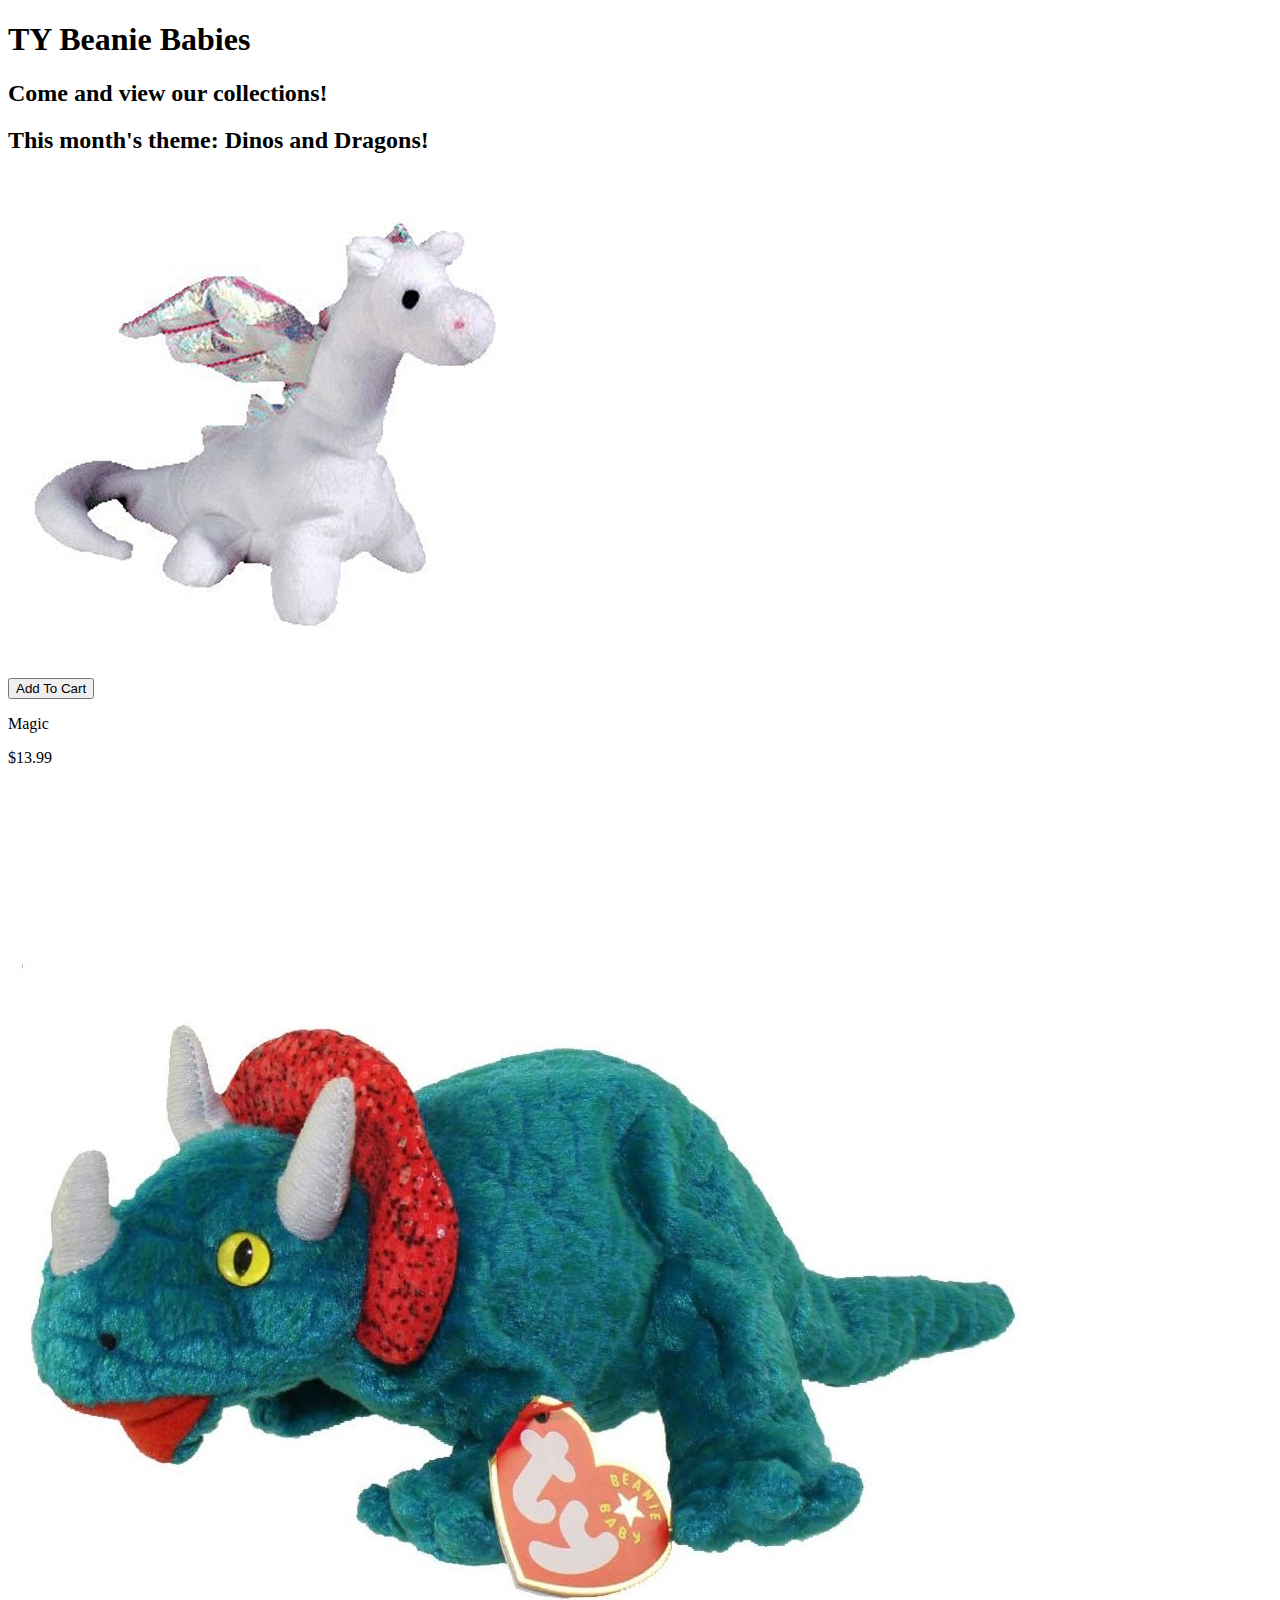
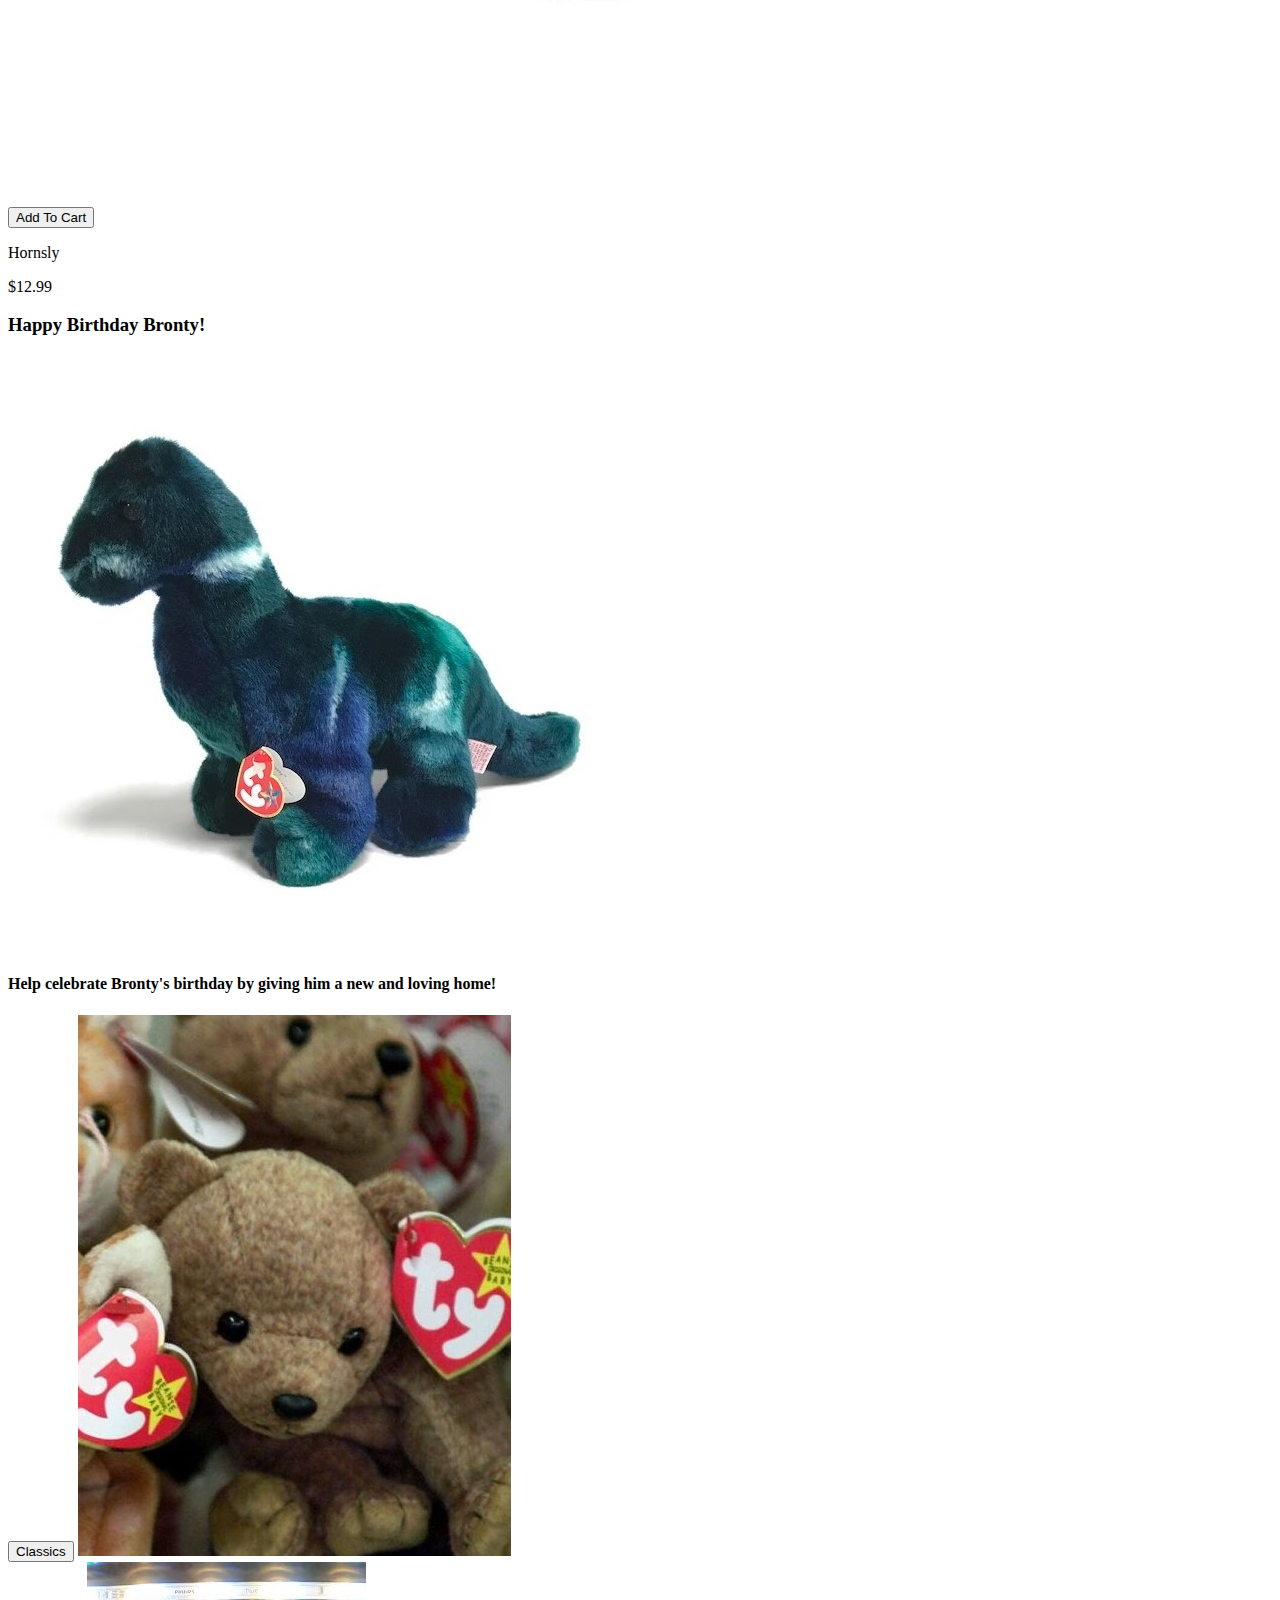
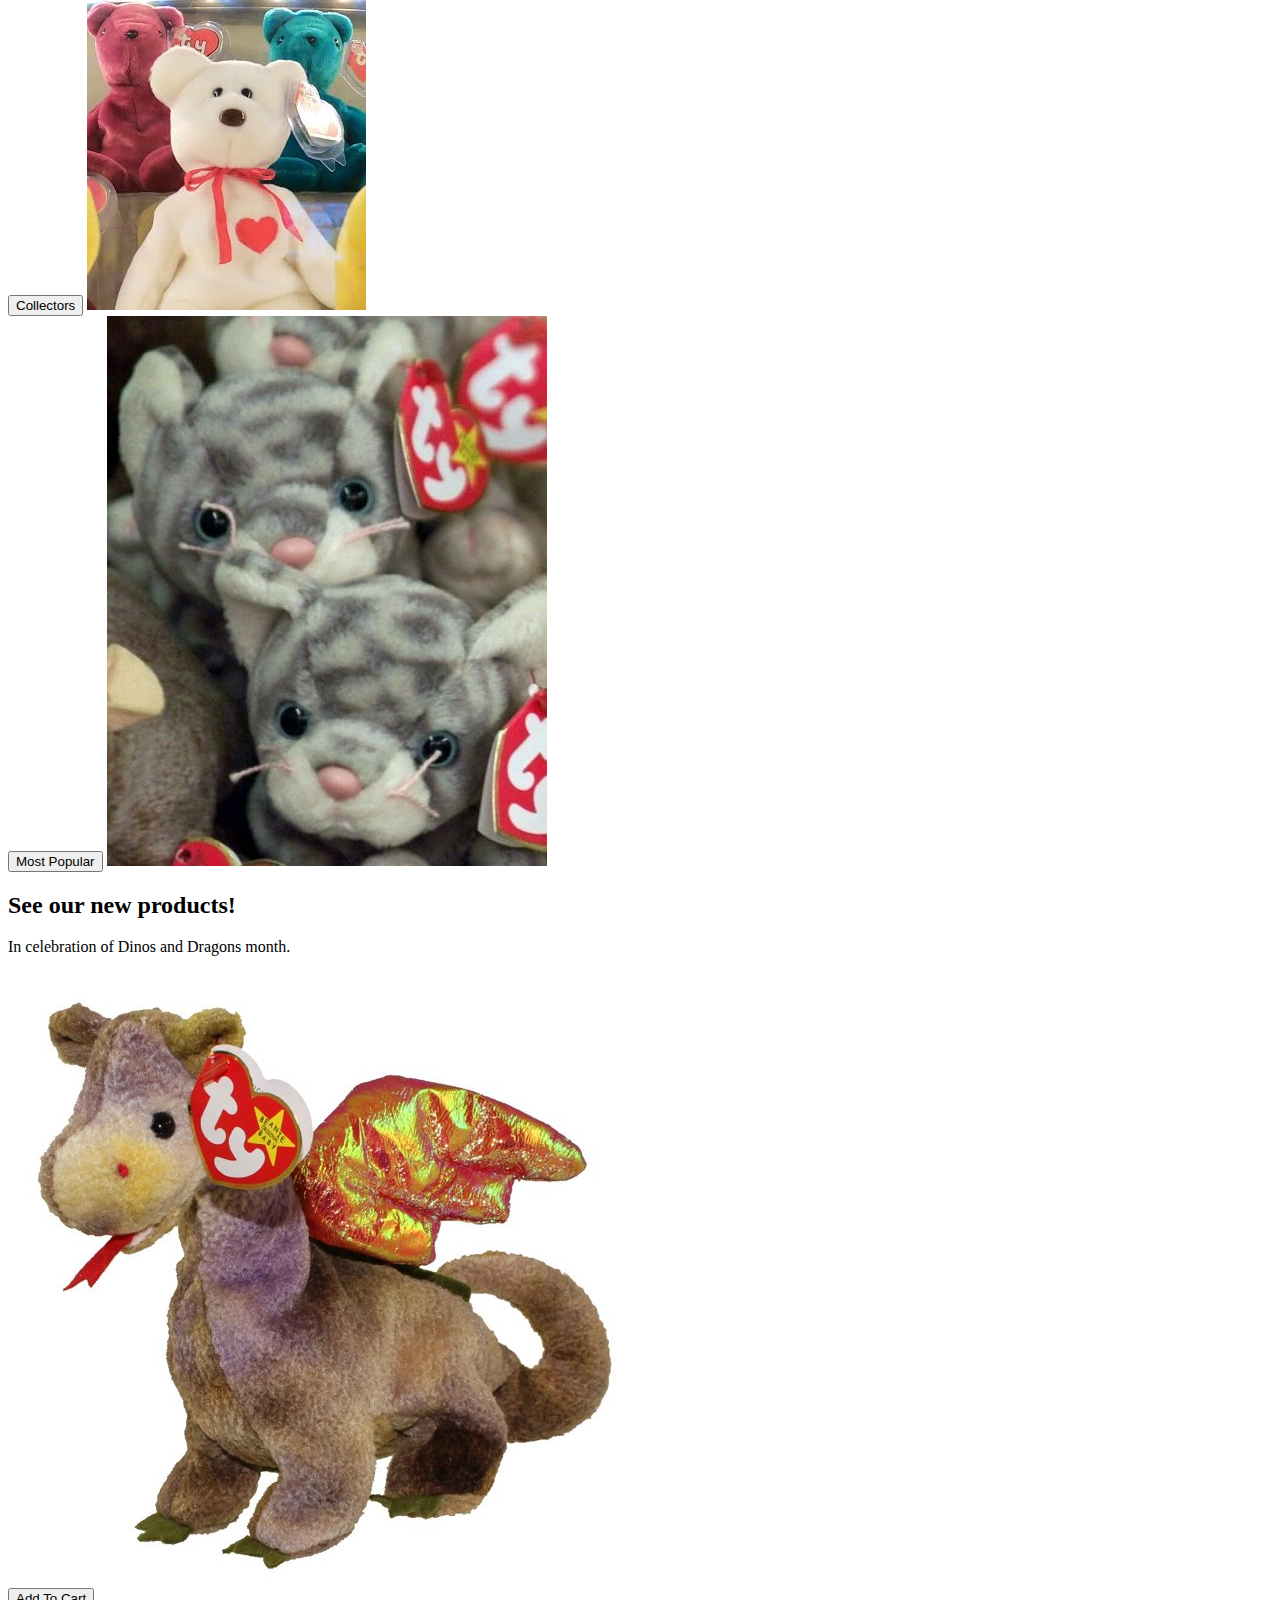
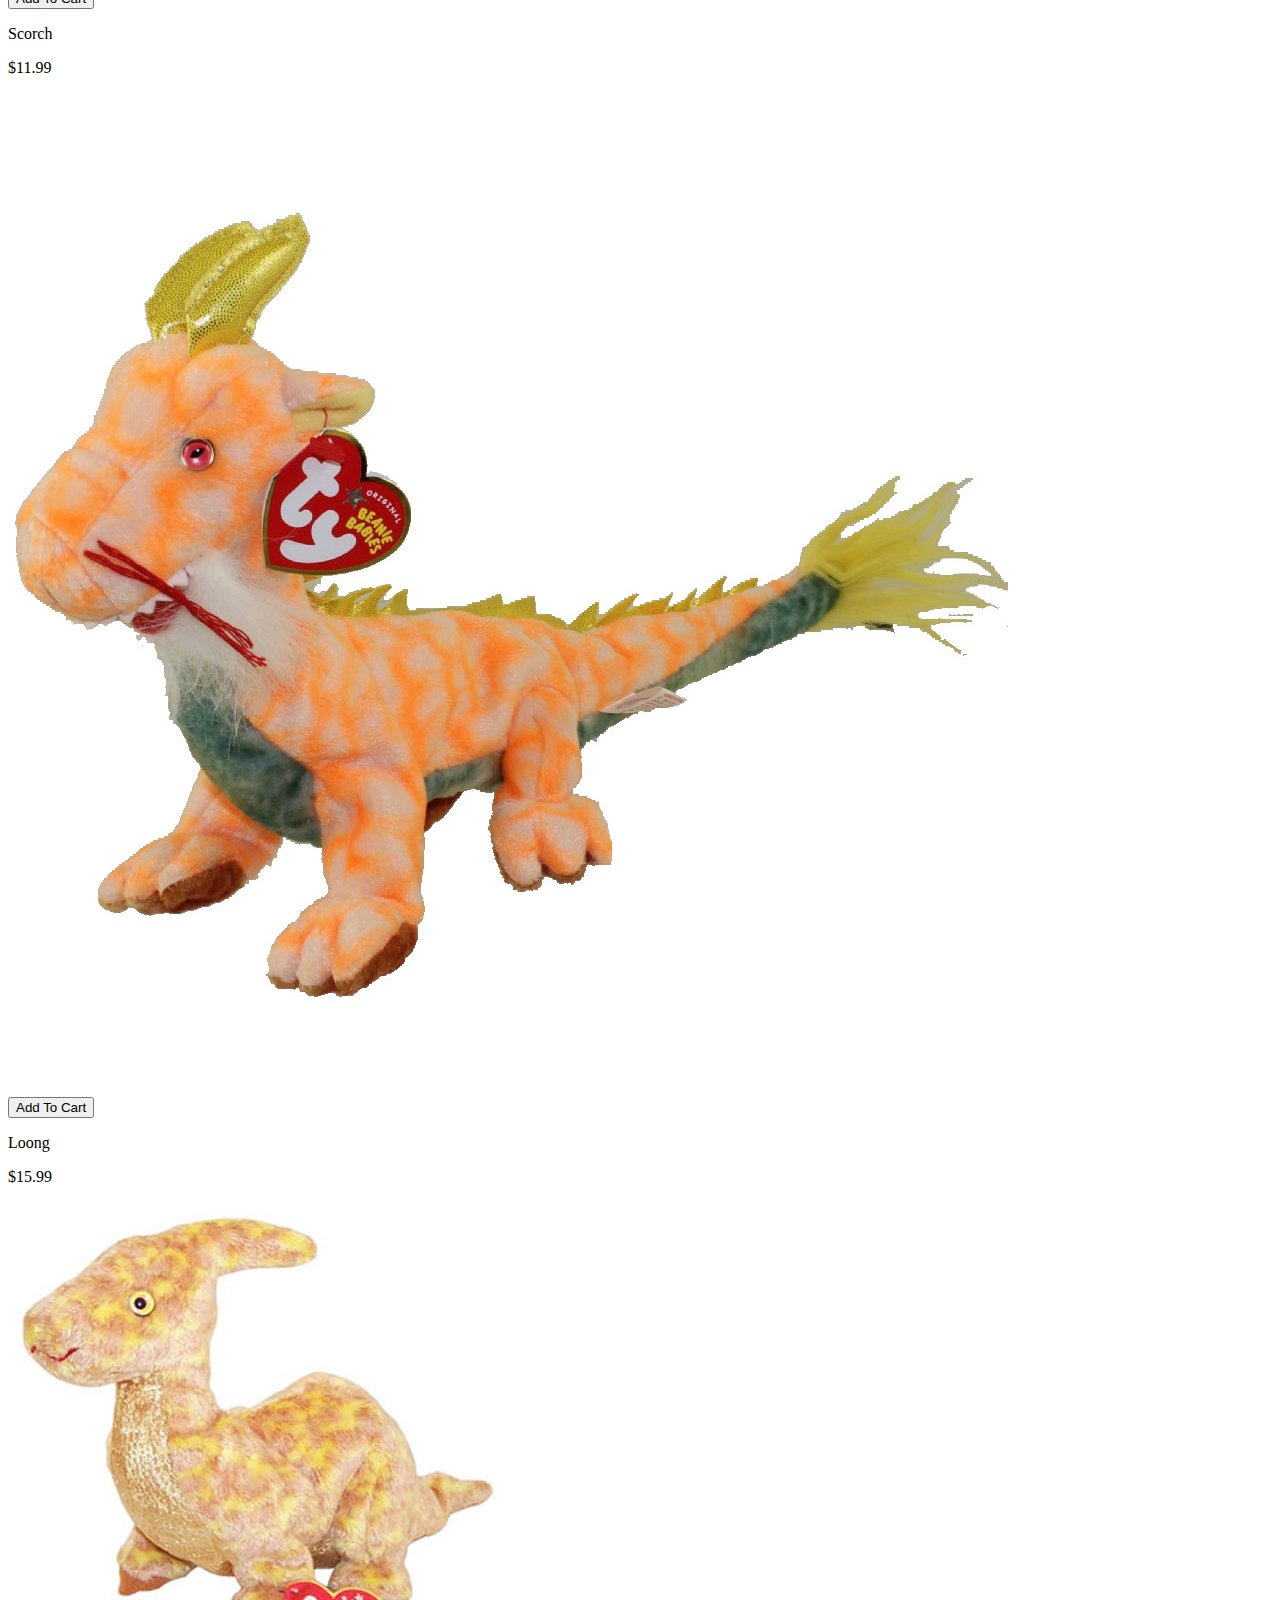
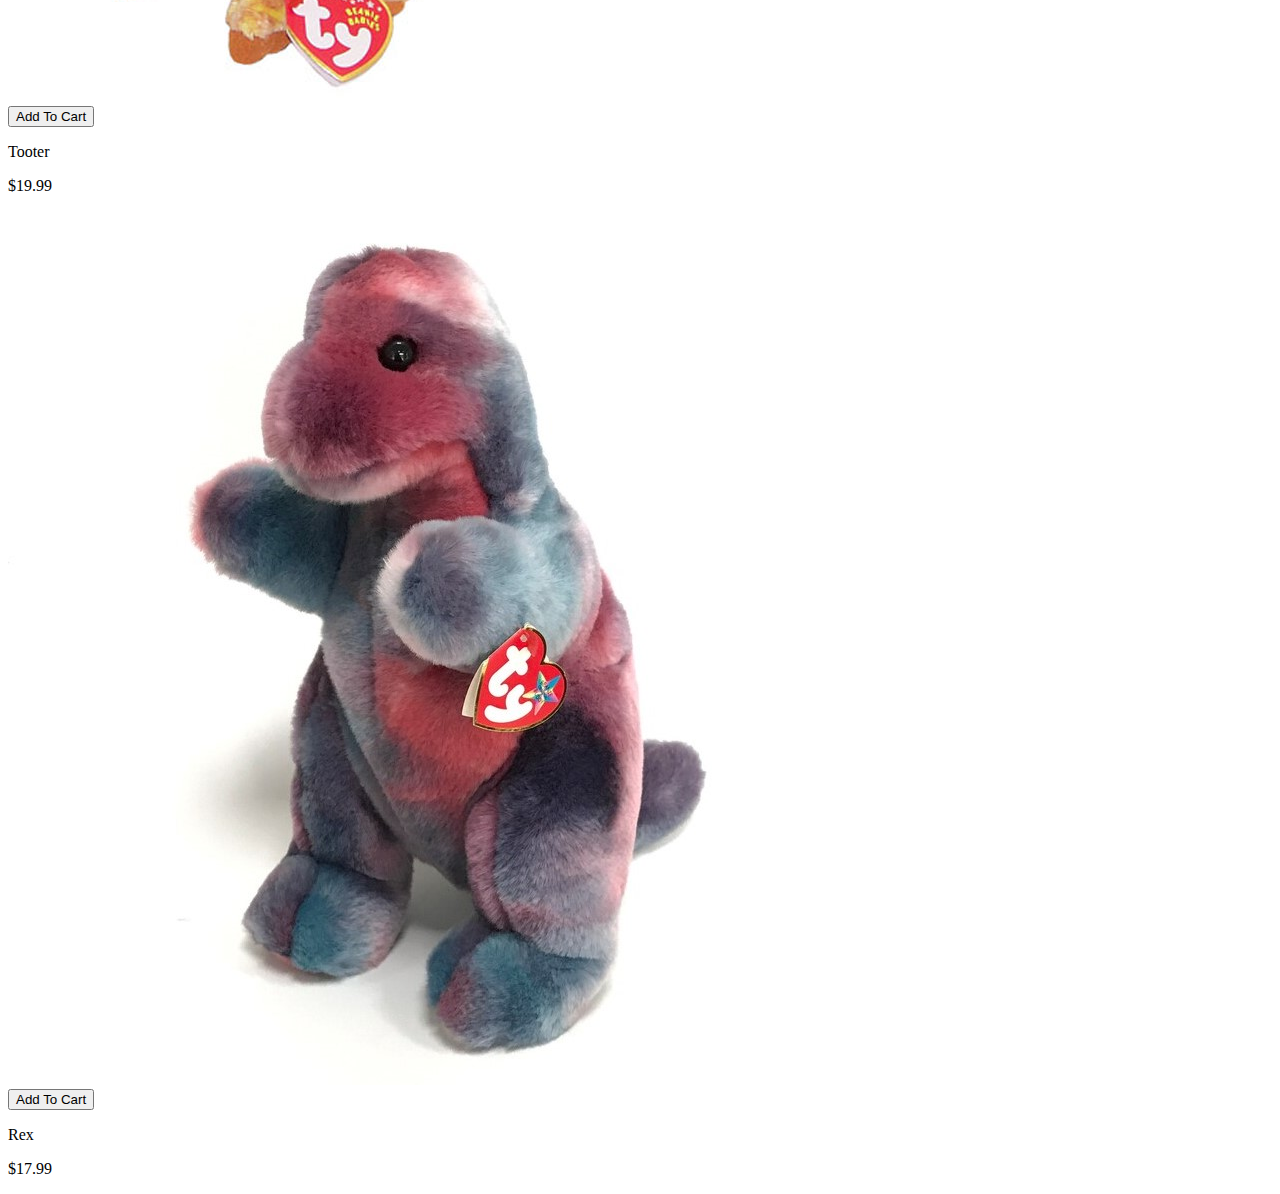
<file: Retro Product/index.html>
<!DOCTYPE html>
<html lang="en">
<head id="head">
    <meta charset="UTF-8">
    <meta name="description" content="Hello">
    <title>TY Beanie Babies</title>
    <script src="https://code.jquery.com/jquery-3.6.4.min.js" integrity="sha256-oP6HI9z1XaZNBrJURtCoUT5SUnxFr8s3BzRl+cbzUq8=" crossorigin="anonymous"></script>
    <script src="./js/custom-js.js"></script>
</head>
<body>
    <header class="main-menu" id="header"></header>
    <main>
        <!-- Container for the masthead -->
        <section class="masthead">
            <div>
                <h1>TY Beanie Babies</h1>
            </div>
        </section>
        <!-- Header between sections -->
        <section class="collection-header">
            <div>
                <h2>Come and view our collections!</h2>
            </div>
        </section>
        <!-- Display sale products/other promotions-->
        <section class="promotion">
            <div class="promotion one">
                <div>
                    <h2>This month's theme: Dinos and Dragons!</h2>
                </div>
                <div class="product-plate">
                    <img src="./img/dragon2.jpg" alt="Magic the Dragon">
                    <div class="buy-me">
                        <button class="default-button">Add To Cart</button>
                    </div>
                    <p>Magic</p>
                    <p>$13.99</p>
                </div>
                <div class="product-plate">
                    <img src="./img/dinosaur1.jpg" alt="Hornsly the Dino">
                    <div class="buy-me">
                        <button class="default-button">Add To Cart</button>
                    </div>
                    <p>Hornsly</p>
                    <p>$12.99</p>
                </div>
            </div>
            <div class="promotion two">
                <!-- Promote x toy on their birthday -->
                <h3>Happy Birthday <span>Bronty!</span></h3>
                <div>
                    <img src="./img/dinosaur4.jpg" alt="Bronty the Dinosaur">
                </div>
                <h4>Help celebrate Bronty's birthday by giving him a new and loving home!</h4>
            </div>
        </section>
        <section class="other-promo">
            <div>
                <button class="default-button">Classics</button>
                <img src="./img/otherpromo1.jpg" alt="Picture of a Beanie Baby Bear">
            </div>
            <div>
                <button class="default-button">Collectors</button>
                <img src="./img/otherpromo3.jpg" alt="Picture of Beanie Baby Bears">
            </div>
            <div>
                <button class="default-button">Most Popular</button>
                <img src="./img/otherpromo2.jpg" alt="Picture of Beanie Baby Cats">
            </div>
        </section>
        <!-- 2x2 display for new items -->
        <section class="collection-header">
            <div>
                <h2>See our new products!</h2>
                <p>In celebration of Dinos and Dragons month.</p>
            </div>
        </section>
        <section class="new-products">
            <div class="product-plate">
                <img src="./img/dragon1.jpeg" alt="Scorch the Dragon">
                <div class="buy-me">
                    <button class="default-button">Add To Cart</button>
                </div>
                <p>Scorch</p>
                <p>$11.99</p>
            </div>
            <div class="product-plate">
                <img src="./img/dragon4.jpg" alt="Loong the Dragon">
                <div class="buy-me">
                    <button class="default-button">Add To Cart</button>
                </div>
                <p>Loong</p>
                <p>$15.99</p>
            </div>
            <div class="product-plate">
                <img src="./img/dinosaur2.jpg" alt="Tooter the Dino">
                <div class="buy-me">
                    <button class="default-button">Add To Cart</button>
                </div>
                <p>Tooter</p>
                <p>$19.99</p>
            </div>
            <div class="product-plate">
                <img src="./img/dinosaur5.jpg" alt="Rex the Dino">
                <div class="buy-me">
                    <button class="default-button">Add To Cart</button>
                </div>
                <p>Rex</p>
                <p>$17.99</p>
            </div>
        </section>
    </main>
    <footer class="main-footer" id="footer"></footer>
</body>
</html>
</file>
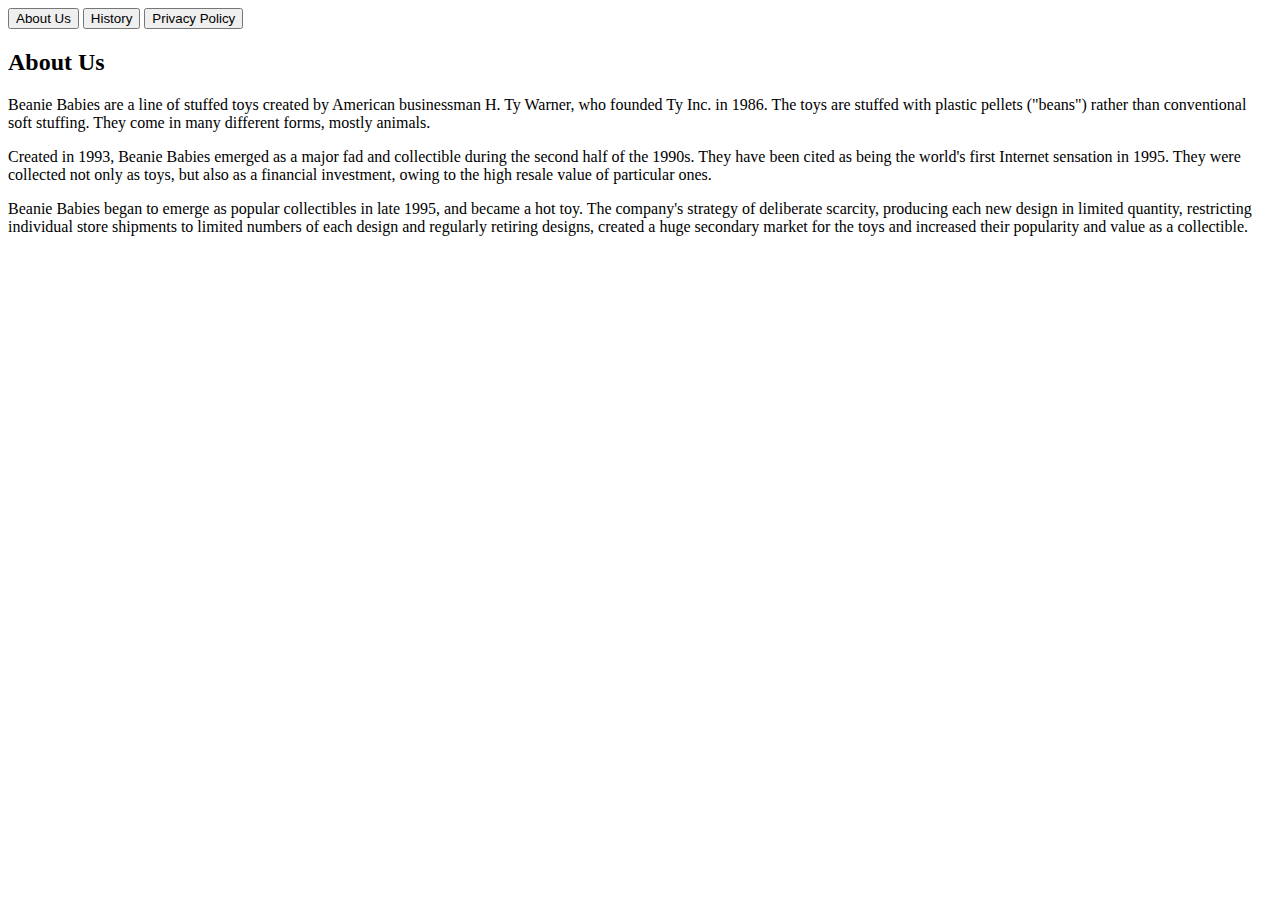
<file: Retro Product/about.html>
<!DOCTYPE html>
<html lang="en">
<head id="head">
    <meta charset="UTF-8">
    <meta name="description" content="About Us">
    <title>Beanie Babies - About Us</title>
    <script src="https://code.jquery.com/jquery-3.6.4.min.js" integrity="sha256-oP6HI9z1XaZNBrJURtCoUT5SUnxFr8s3BzRl+cbzUq8=" crossorigin="anonymous"></script>
    <script src="./js/custom-js.js"></script>
</head>
<body>
    <header class="main-menu" id="header"></header>
    <main class="alt-main">
        <section class="about-container">
            <div class="tab">
                <!-- Different functions for each button so different text is displayed -->
                <button class="default-button turnOnAbout">About Us</button>
                <button class="default-button turnOnHistory">History</button>
                <button class="default-button turnOnPrivacy">Privacy Policy</button>
            </div>
            <!-- The contents of this div can be toggled by clicking the buttons via jQuery -->
            <div id="display">
                <h2>About Us</h2>
                <p>Beanie Babies are a line of stuffed toys created by American businessman H. Ty Warner, who founded Ty Inc. in 1986. The toys are stuffed with plastic pellets ("beans") rather than conventional soft stuffing. They come in many different forms, mostly animals.</p>
                <p>Created in 1993, Beanie Babies emerged as a major fad and collectible during the second half of the 1990s. They have been cited as being the world's first Internet sensation in 1995. They were collected not only as toys, but also as a financial investment, owing to the high resale value of particular ones.</p>
                <p>Beanie Babies began to emerge as popular collectibles in late 1995, and became a hot toy. The company's strategy of deliberate scarcity, producing each new design in limited quantity, restricting individual store shipments to limited numbers of each design and regularly retiring designs, created a huge secondary market for the toys and increased their popularity and value as a collectible.</p>
            </div>
        </section>
    </main>
    <footer class="main-footer" id="footer"></footer>
</body>
</html>
</file>
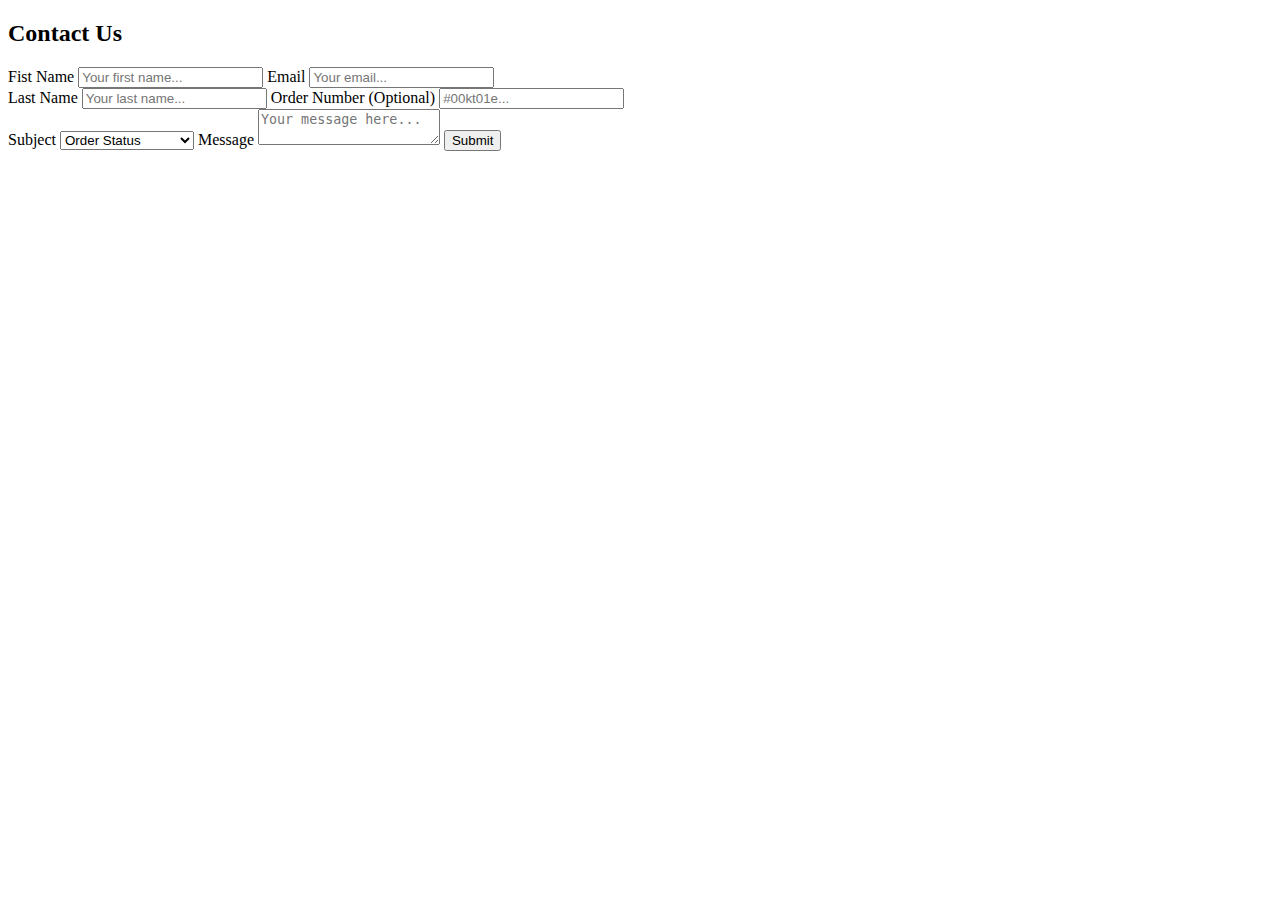
<file: Retro Product/contact.html>
<!DOCTYPE html>
<html lang="en"
      xmlns="http://www.w3.org/1999/html">
<head id="head">
    <meta charset="UTF-8">
    <meta name="description" content="Contact Us">
    <title>Beanie Babies - Contact Us</title>
    <script src="https://code.jquery.com/jquery-3.6.4.min.js" integrity="sha256-oP6HI9z1XaZNBrJURtCoUT5SUnxFr8s3BzRl+cbzUq8=" crossorigin="anonymous"></script>
    <script src="./js/custom-js.js"></script>
</head>
<body>
    <header class="main-menu" id="header"></header>
    <main class="alt-main">
        <h2>Contact Us</h2>
        <section class="contact-container">
            <form action="contact.php">
                <div>
                    <label>Fist Name</label>
                    <input type="text" name="firstname" placeholder="Your first name...">
                    <label>Email</label>
                    <input type="email" name="email" placeholder="Your email...">
                </div>
                <div>
                    <label>Last Name</label>
                    <input type="text" name="lastname" placeholder="Your last name...">
                    <label>Order Number (Optional)</label>
                    <input type="text" name="ordernumber" placeholder="#00kt01e...">
                </div>
                <div>
                    <label>Subject</label>
                    <select>
                        <option value="orderstatus">Order Status</option>
                        <option value="orderreturn">Order Return</option>
                        <option value="ordercancel">Order Cancellation</option>
                        <option value="other">Other</option>
                    </select>
                    <label>Message</label>
                    <textarea name="subject" placeholder="Your message here..."></textarea>
                    <input type="submit" value="Submit">
                </div>
            </form>
        </section>
    </main>
    <footer class="main-footer" id="footer"></footer>
</body>
</html>
</file>
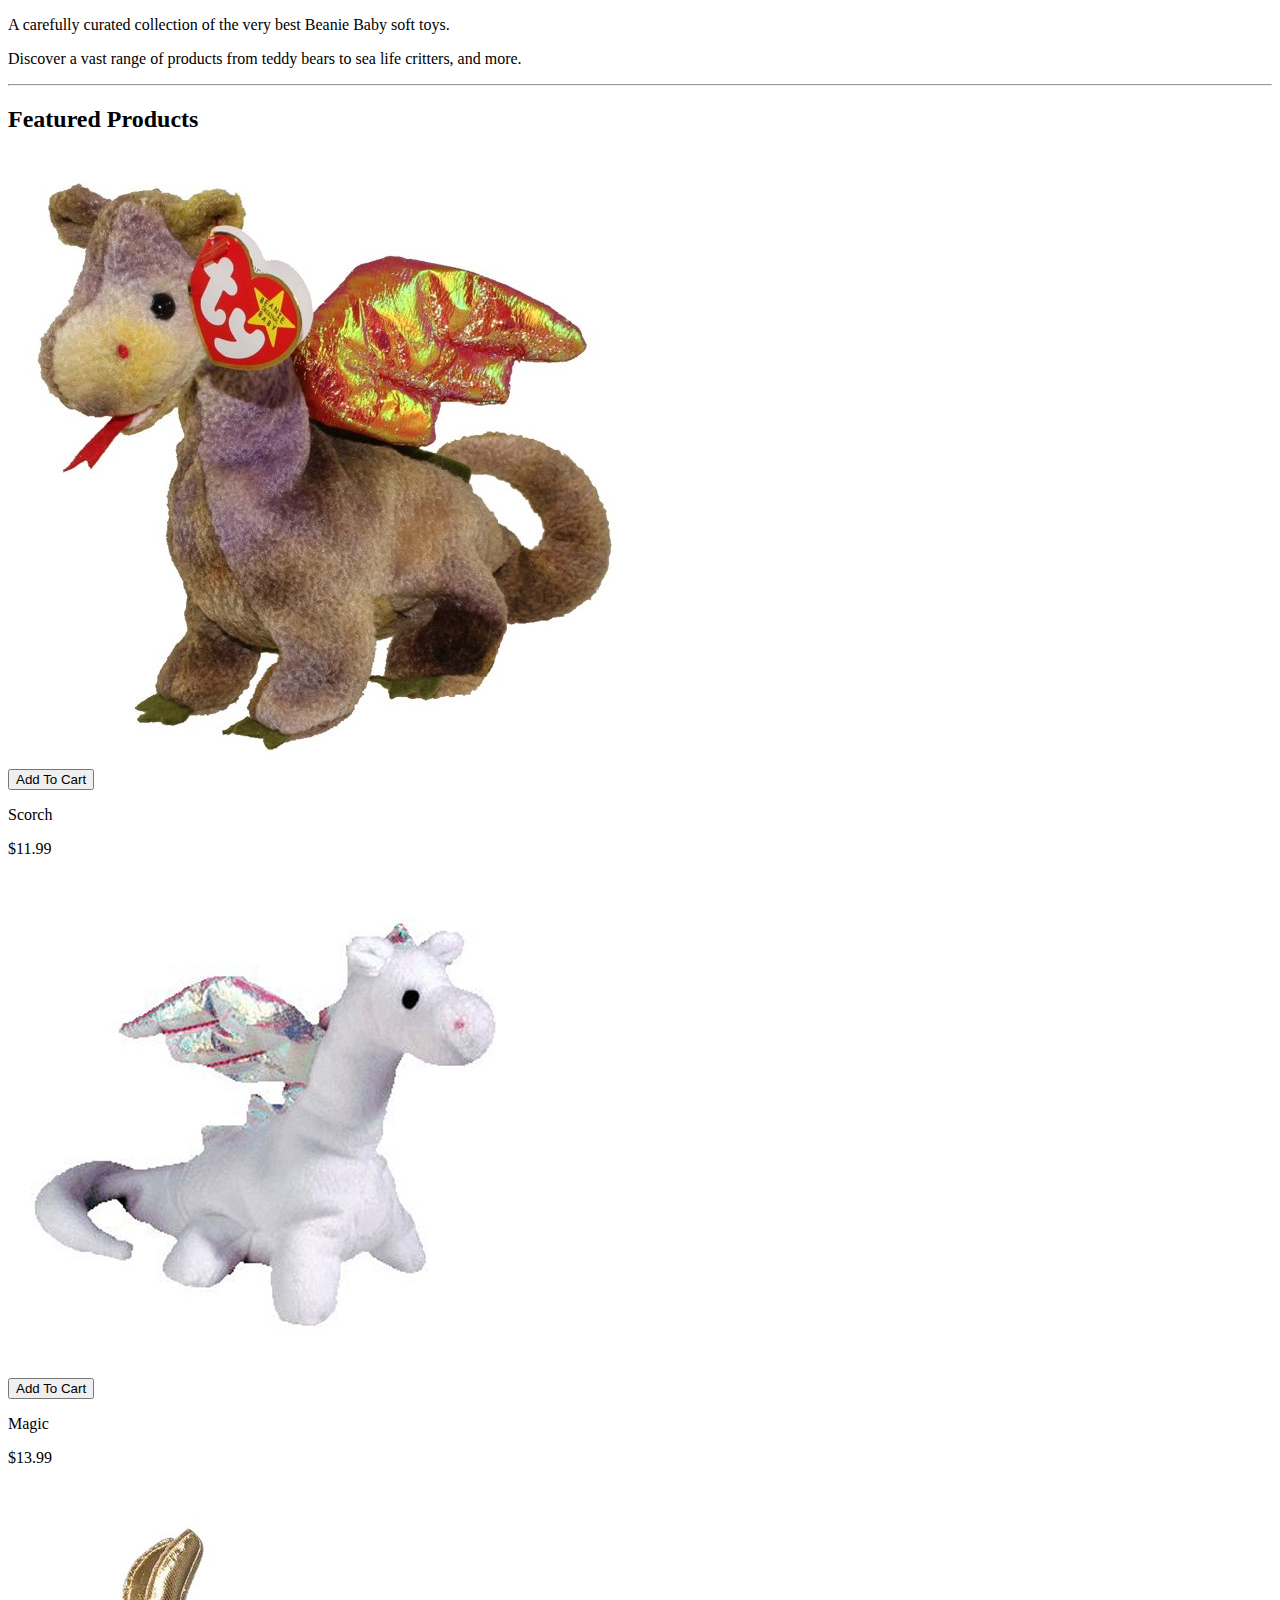
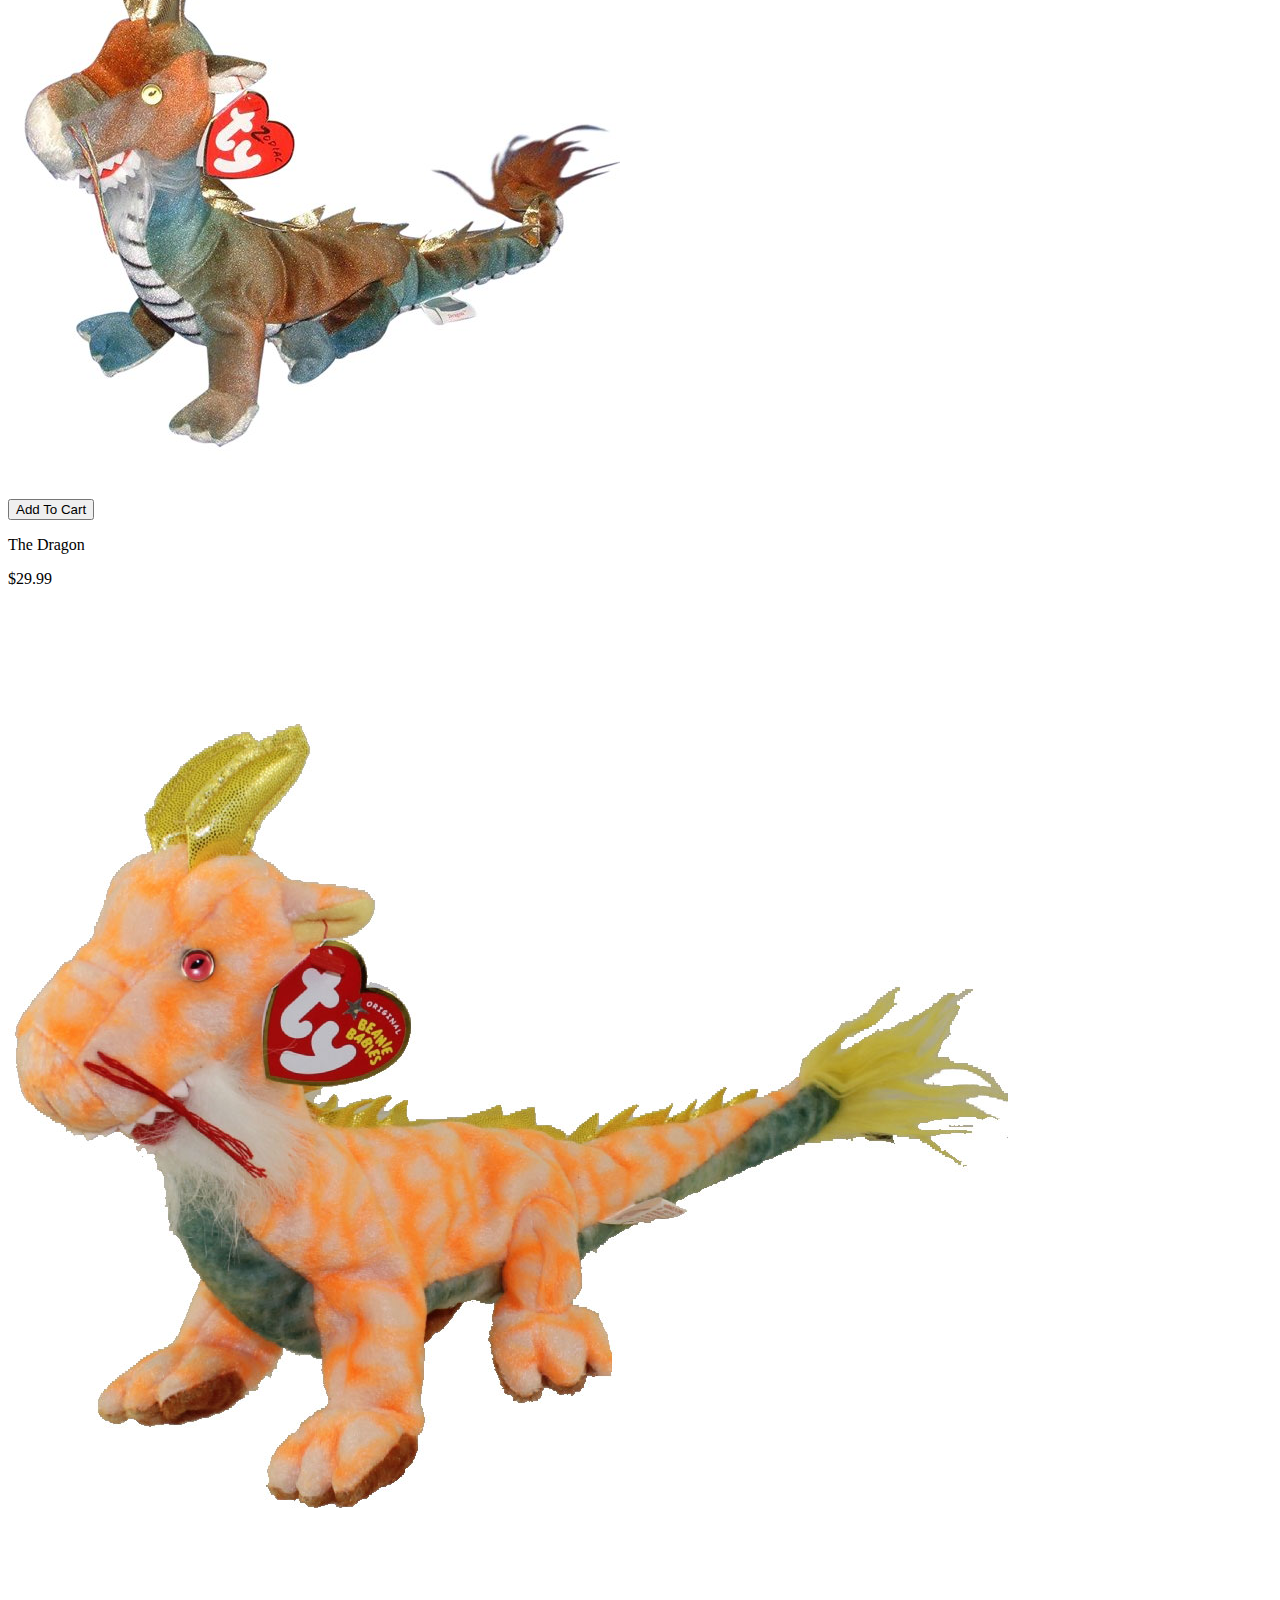
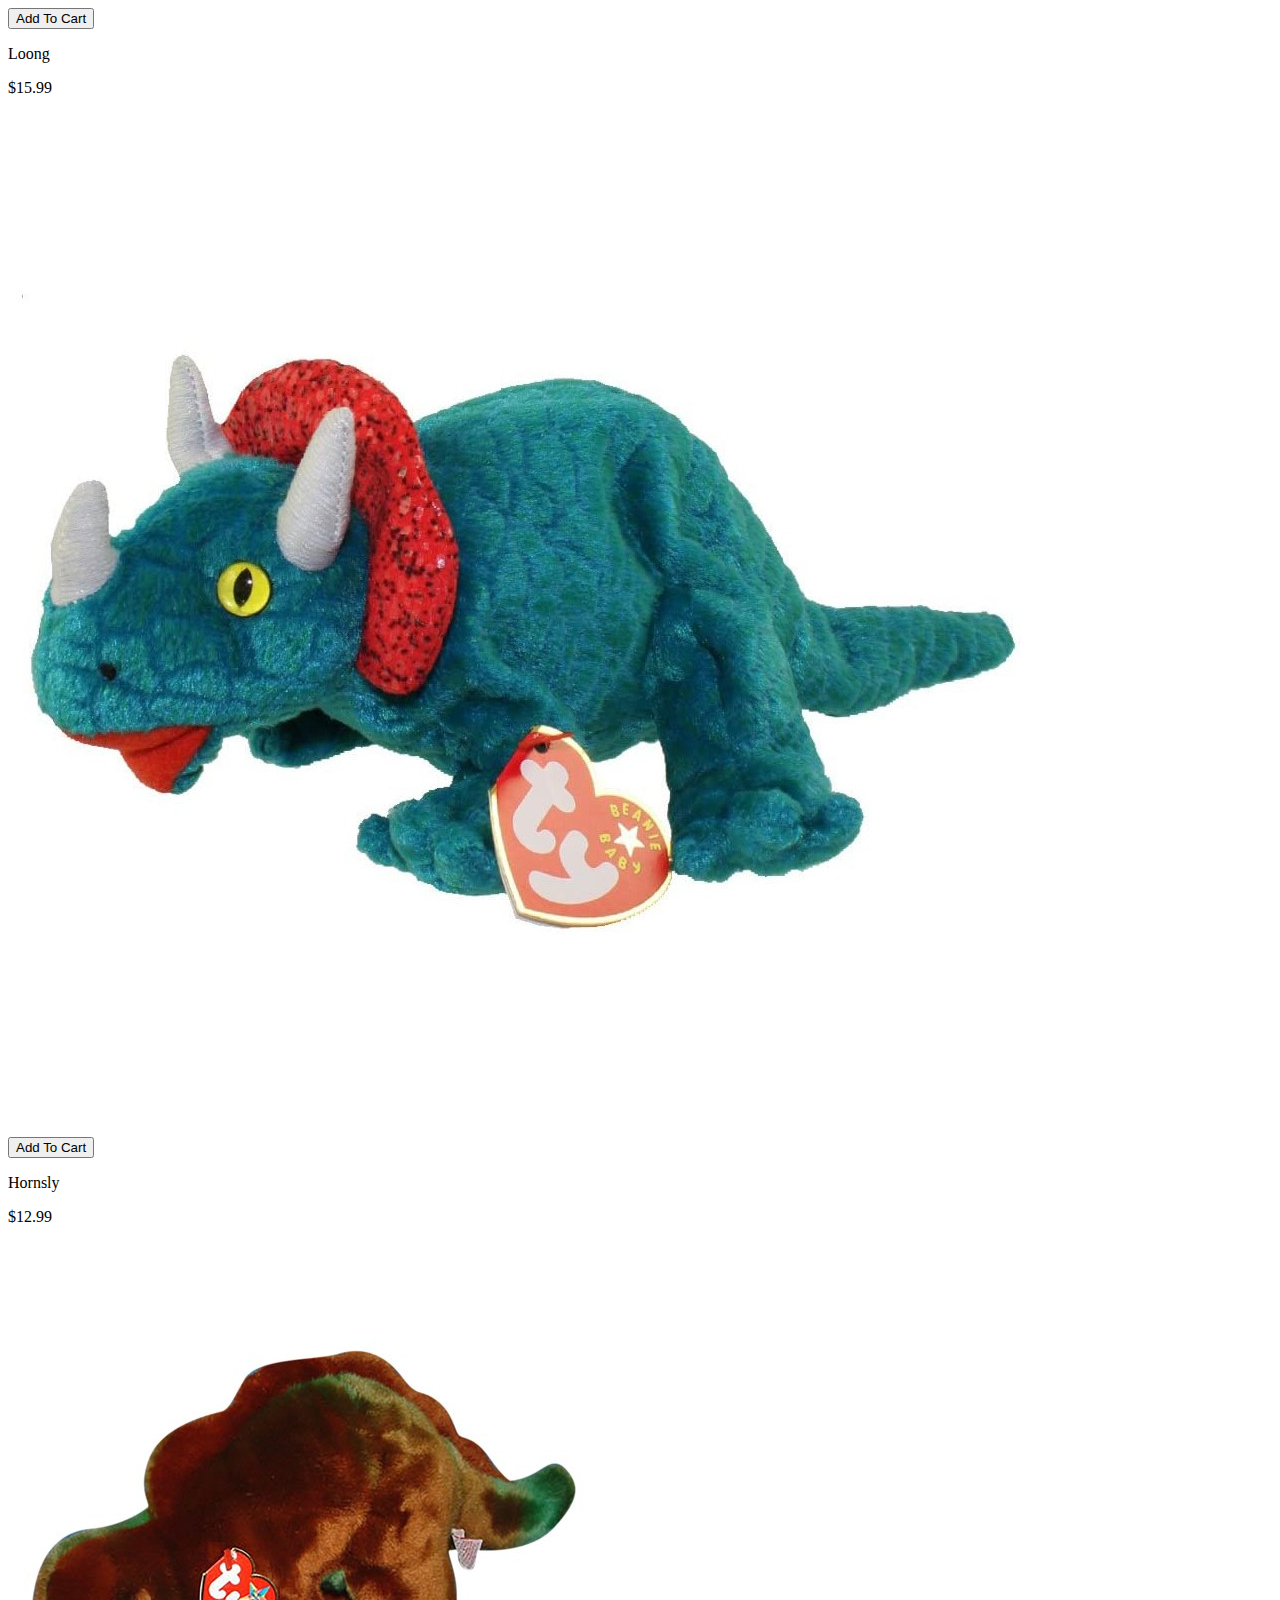
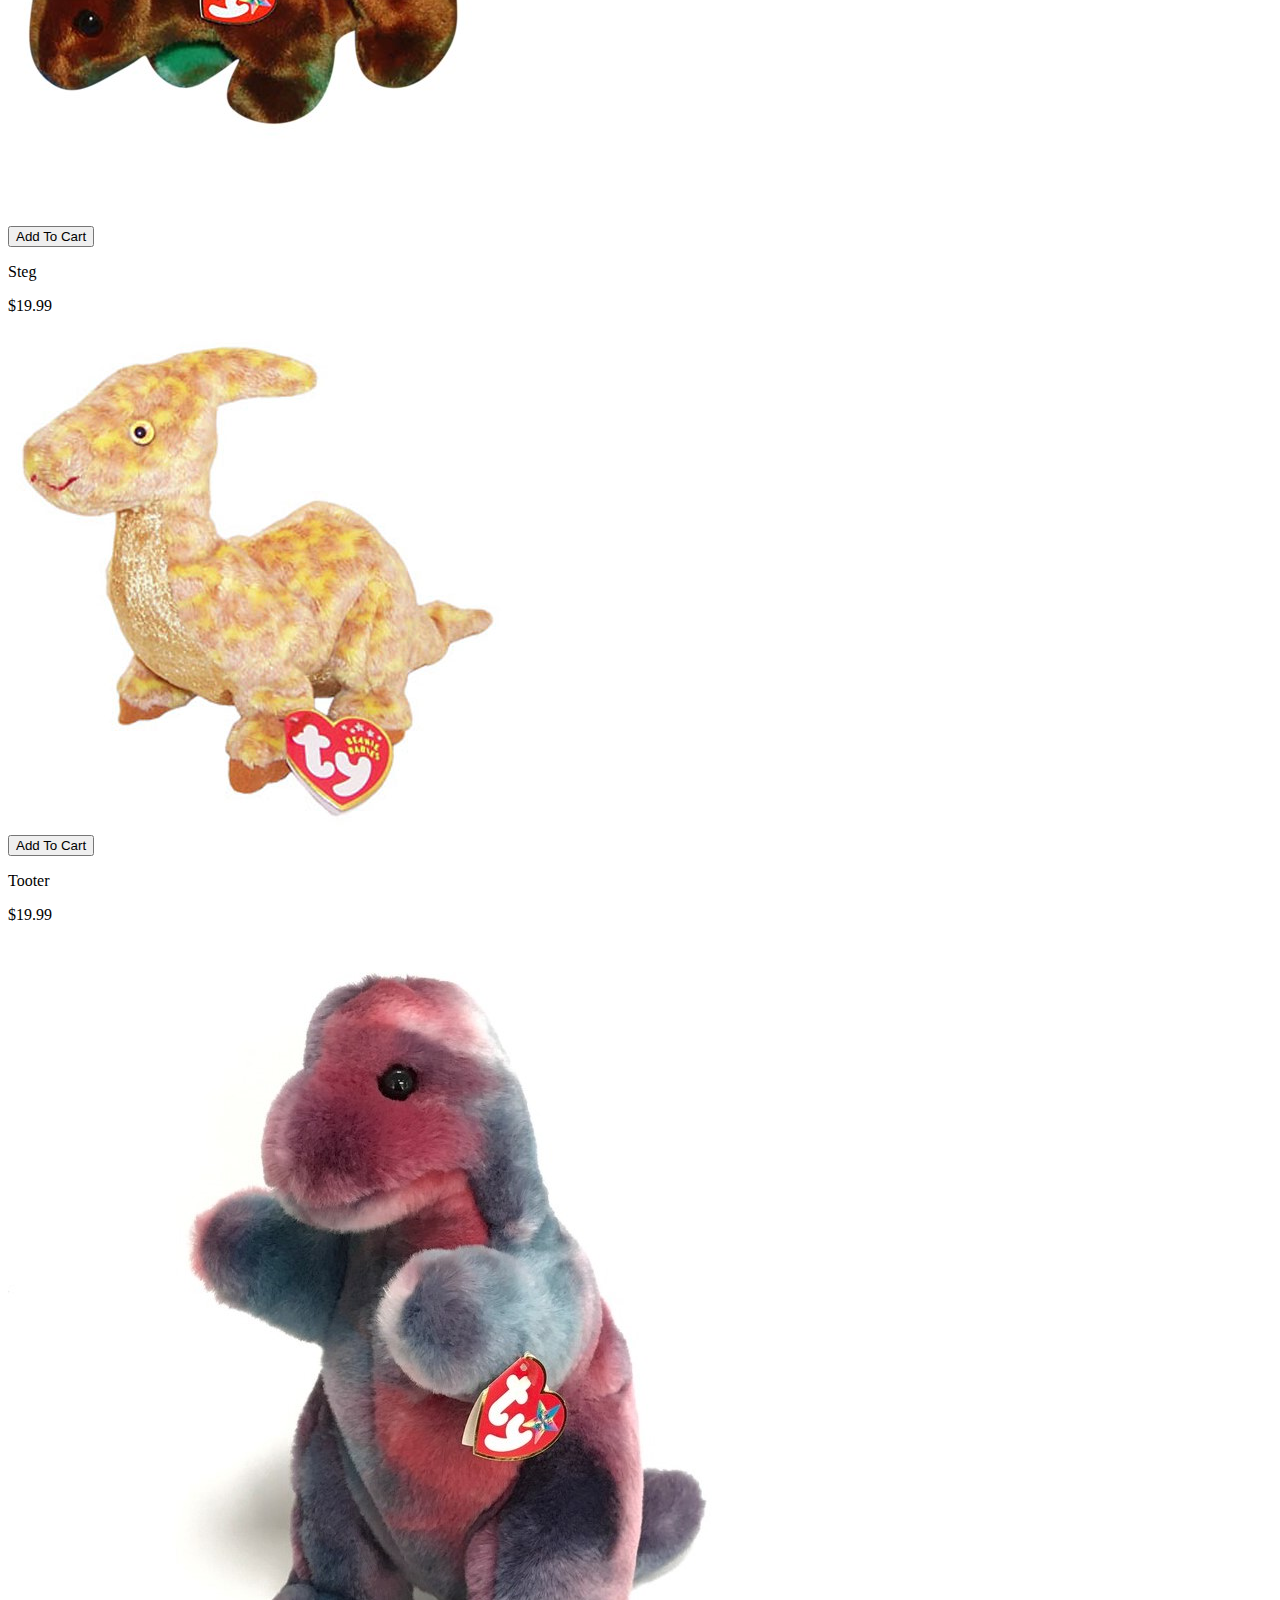
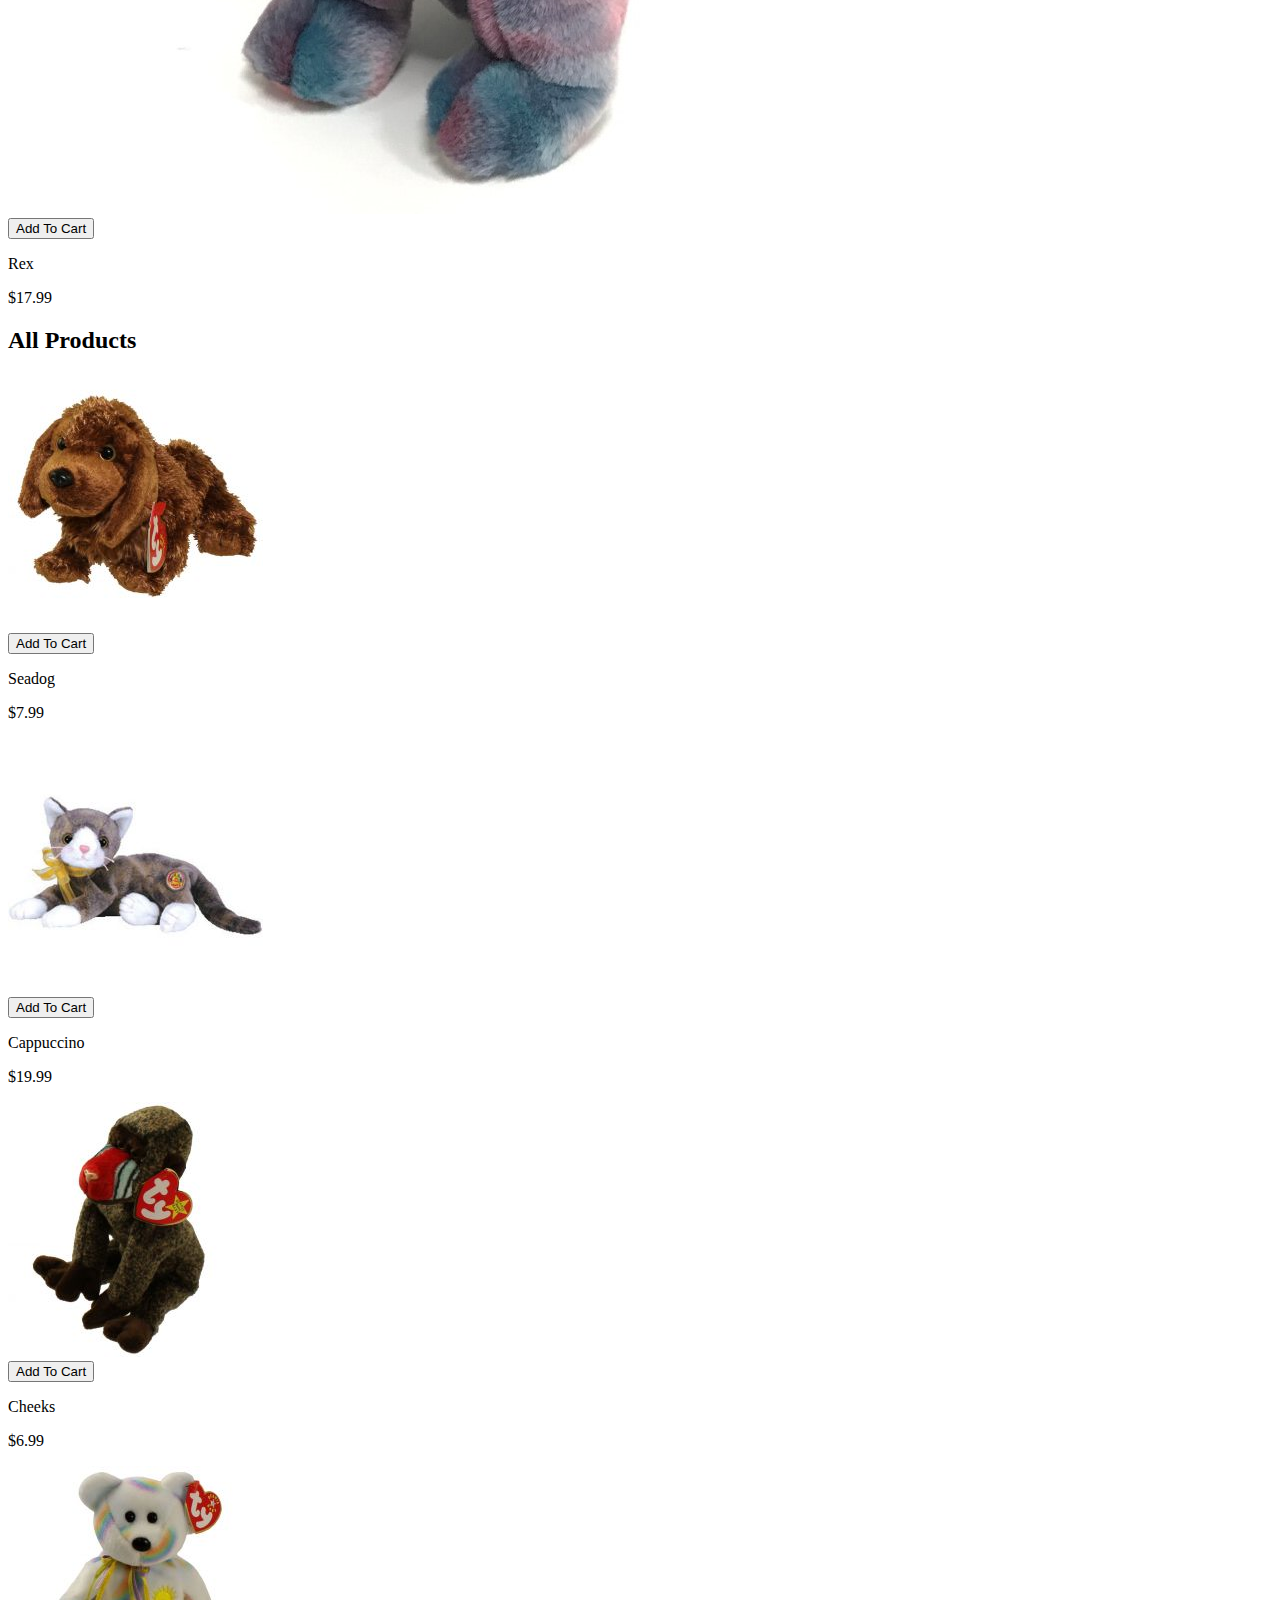
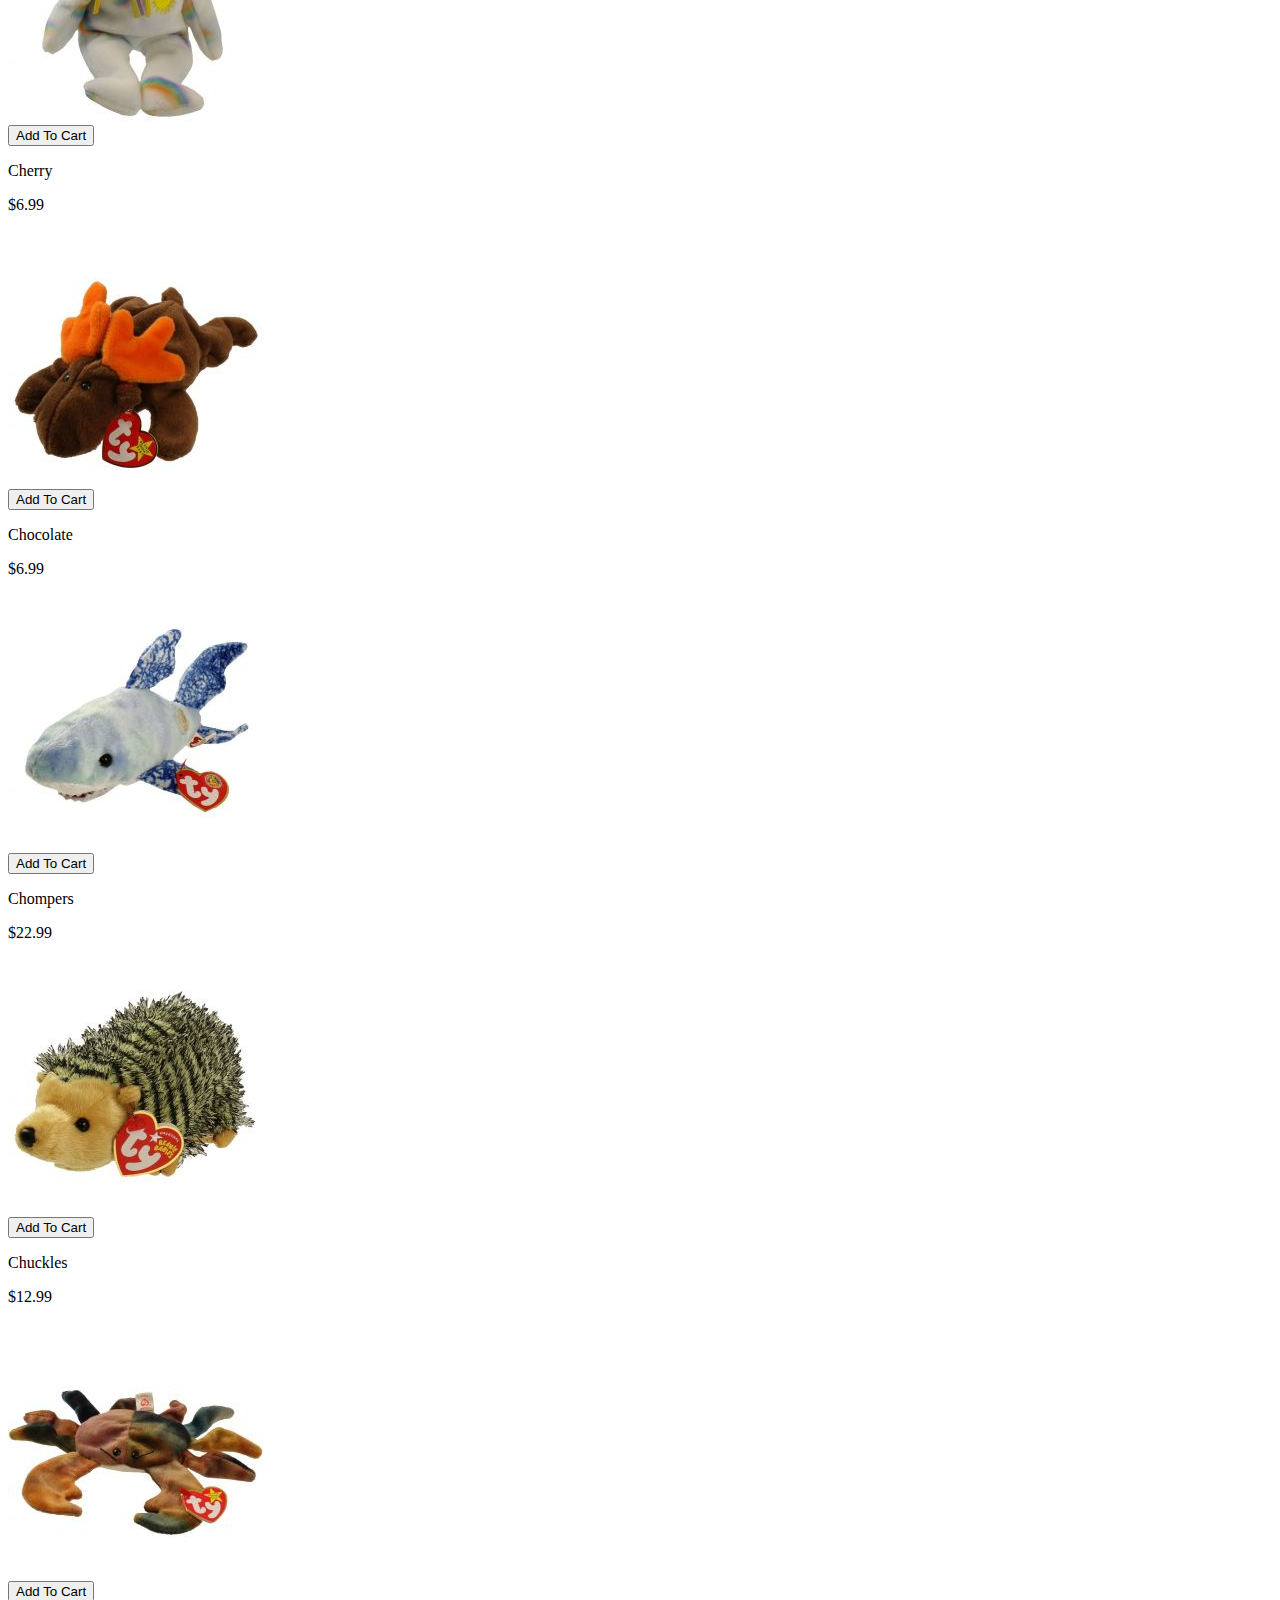
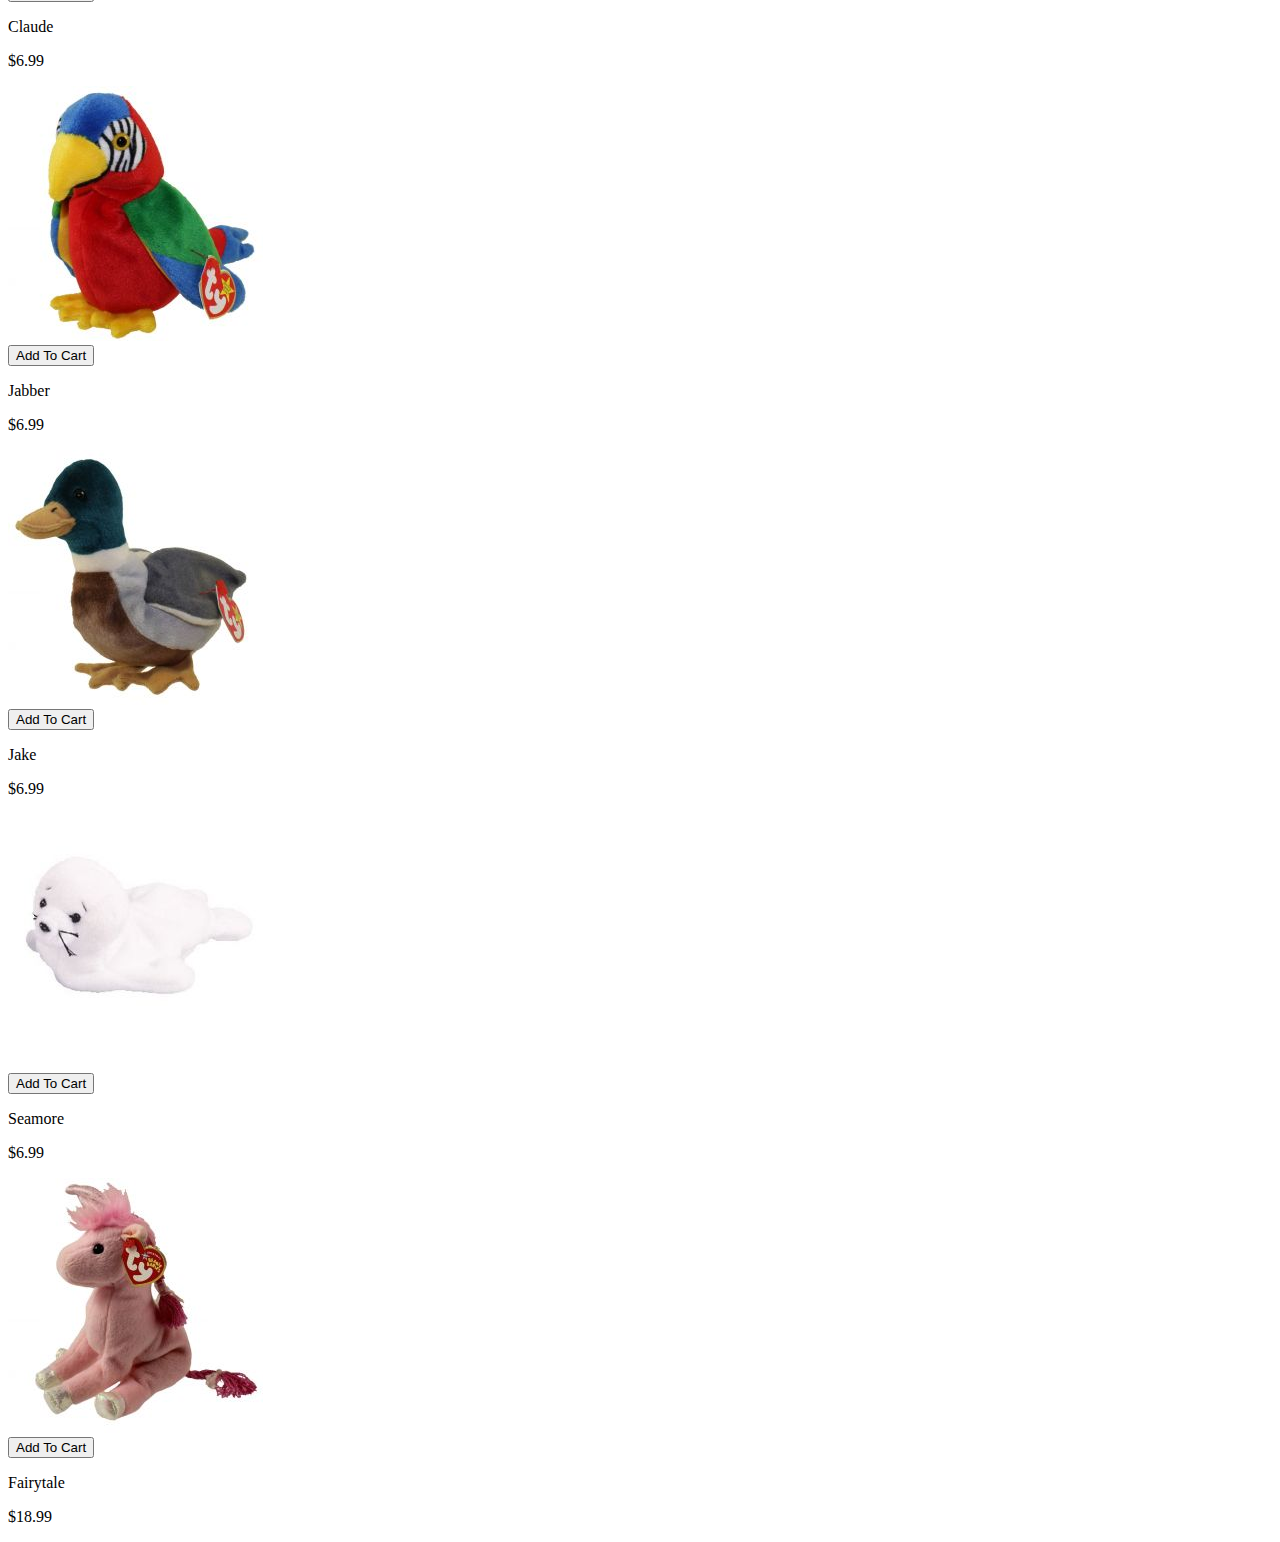
<file: Retro Product/products.html>
<!DOCTYPE html>
<html lang="en">
<head id="head">
    <meta charset="UTF-8">
    <title>TY Beanie Babies - Products</title>
    <meta name="description" content="Beanie Baby Products">
    <script src="https://code.jquery.com/jquery-3.6.4.min.js" integrity="sha256-oP6HI9z1XaZNBrJURtCoUT5SUnxFr8s3BzRl+cbzUq8=" crossorigin="anonymous"></script>
    <script src="./js/custom-js.js"></script>
</head>
<body>
    <header class="main-menu" id="header"></header>
    <main>
        <!-- Display a banner for this month's theme -->
        <section class="promo-banner"></section>
        <!-- Header to divide banner and products -->
        <section class="product-header">
            <div>
                <p>A carefully curated collection of the very best Beanie Baby soft toys.</p>
                <p>Discover a vast range of products from teddy bears to sea life critters, and more.</p>
            </div>
        </section>
        <hr class="solid">
        <!-- Section for all promo products -->
        <h2>Featured Products</h2>
        <section class="promo-items">
            <div class="product-plate">
                <img src="./img/dragon1.jpeg" alt="#">
                <div class="buy-me">
                    <button class="default-button">Add To Cart</button>
                </div>
                <p>Scorch</p>
                <p>$11.99</p>
            </div>
            <div class="product-plate">
                <img src="./img/dragon2.jpg" alt="#">
                <div class="buy-me">
                    <button class="default-button">Add To Cart</button>
                </div>
                <p>Magic</p>
                <p>$13.99</p>
            </div>
            <div class="product-plate">
                <img src="./img/dragon3.jpeg" alt="#">
                <div class="buy-me">
                    <button class="default-button">Add To Cart</button>
                </div>
                <p>The Dragon</p>
                <p>$29.99</p>
            </div>
            <div class="product-plate">
                <img src="./img/dragon4.jpg" alt="#">
                <div class="buy-me">
                    <button class="default-button">Add To Cart</button>
                </div>
                <p>Loong</p>
                <p>$15.99</p>
            </div>
            <div class="product-plate">
                <img src="./img/dinosaur1.jpg" alt="#">
                <div class="buy-me">
                    <button class="default-button">Add To Cart</button>
                </div>
                <p>Hornsly</p>
                <p>$12.99</p>
            </div>
            <div class="product-plate">
                <img src="./img/dinosaur3.jpeg" alt="#">
                <div class="buy-me">
                    <button class="default-button">Add To Cart</button>
                </div>
                <p>Steg</p>
                <p>$19.99</p>
            </div>
            <div class="product-plate">
                <img src="./img/dinosaur2.jpg" alt="#">
                <div class="buy-me">
                    <button class="default-button">Add To Cart</button>
                </div>
                <p>Tooter</p>
                <p>$19.99</p>
            </div>
            <div class="product-plate">
                <img src="./img/dinosaur5.jpg" alt="#">
                <div class="buy-me">
                    <button class="default-button">Add To Cart</button>
                </div>
                <p>Rex</p>
                <p>$17.99</p>
            </div>
        </section>
        <!-- Display all other products -->
        <h2>All Products</h2>
        <section class="all-products">
            <div class="product-plate">
                <img src="./img/img1.jpg" alt="Seadog the Dog">
                <div class="buy-me">
                    <button class="default-button">Add To Cart</button>
                </div>
                <p>Seadog</p>
                <p>$7.99</p>
            </div>
            <div class="product-plate">
                <img src="./img/img2.jpg" alt="Cappuccino the Cat">
                <div class="buy-me">
                    <button class="default-button">Add To Cart</button>
                </div>
                <p>Cappuccino</p>
                <p>$19.99</p>
            </div>
            <div class="product-plate">
                <img src="./img/img3.jpg" alt="Cheeks the Monkey">
                <div class="buy-me">
                    <button class="default-button">Add To Cart</button>
                </div>
                <p>Cheeks</p>
                <p>$6.99</p>
            </div>
            <div class="product-plate">
                <img src="./img/img4.jpg" alt="Cherry the Bear">
                <div class="buy-me">
                    <button class="default-button">Add To Cart</button>
                </div>
                <p>Cherry</p>
                <p>$6.99</p>
            </div>
            <div class="product-plate">
                <img src="./img/img5.jpg" alt="Chocolate the Moose">
                <div class="buy-me">
                    <button class="default-button">Add To Cart</button>
                </div>
                <p>Chocolate</p>
                <p>$6.99</p>
            </div>
            <div class="product-plate">
                <img src="./img/img6.jpg" alt="Chompers the Shark">
                <div class="buy-me">
                    <button class="default-button">Add To Cart</button>
                </div>
                <p>Chompers</p>
                <p>$22.99</p>
            </div>
            <div class="product-plate">
                <img src="./img/img7.jpg" alt="Chuckles the Hedgehog">
                <div class="buy-me">
                    <button class="default-button">Add To Cart</button>
                </div>
                <p>Chuckles</p>
                <p>$12.99</p>
            </div>
            <div class="product-plate">
                <img src="./img/img8.jpg" alt="Claude the Crab">
                <div class="buy-me">
                    <button class="default-button">Add To Cart</button>
                </div>
                <p>Claude</p>
                <p>$6.99</p>
            </div>
            <div class="product-plate">
                <img src="./img/img9.jpg" alt="Jabber the Parrot">
                <div class="buy-me">
                    <button class="default-button">Add To Cart</button>
                </div>
                <p>Jabber</p>
                <p>$6.99</p>
            </div>
            <div class="product-plate">
                <img src="./img/img10.jpg" alt="Jake the Duck">
                <div class="buy-me">
                    <button class="default-button">Add To Cart</button>
                </div>
                <p>Jake</p>
                <p>$6.99</p>
            </div>
            <div class="product-plate">
                <img src="./img/img11.jpg" alt="Seamore the Seal">
                <div class="buy-me">
                    <button class="default-button">Add To Cart</button>
                </div>
                <p>Seamore</p>
                <p>$6.99</p>
            </div>
            <div class="product-plate">
                <img src="./img/img12.jpg" alt="Fairytale the Unicorn">
                <div class="buy-me">
                    <button class="default-button">Add To Cart</button>
                </div>
                <p>Fairytale</p>
                <p>$18.99</p>
            </div>
        </section>
    </main>
    <footer class="main-footer" id="footer"></footer>
</body>
</html>
</file>
